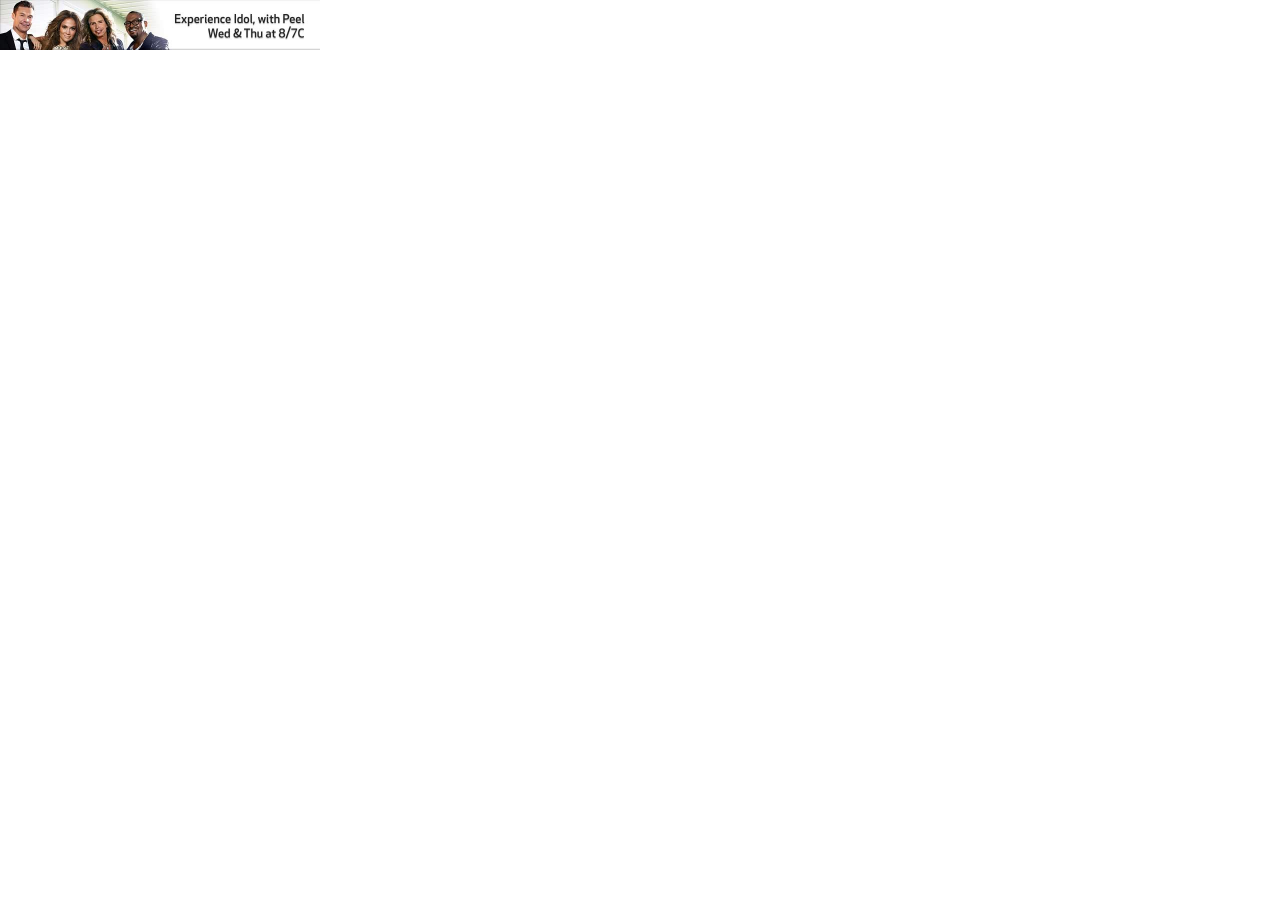
<file: banner.html>
<html>
<head>
<style type="text/css">

body {
	padding: 0;
	margin: 0;
	height: 50px;
	width: 320px;
}

</style>
<title>Experience Idol</title>
<meta name="viewport" content="width=device-width, user-scalable=no">
</head>
<body>
<a href="teaser.html"><img src="images/AIBanner.jpg" width="320pt" height="50pt"></a>
</body>
</body>
</html>
</file>
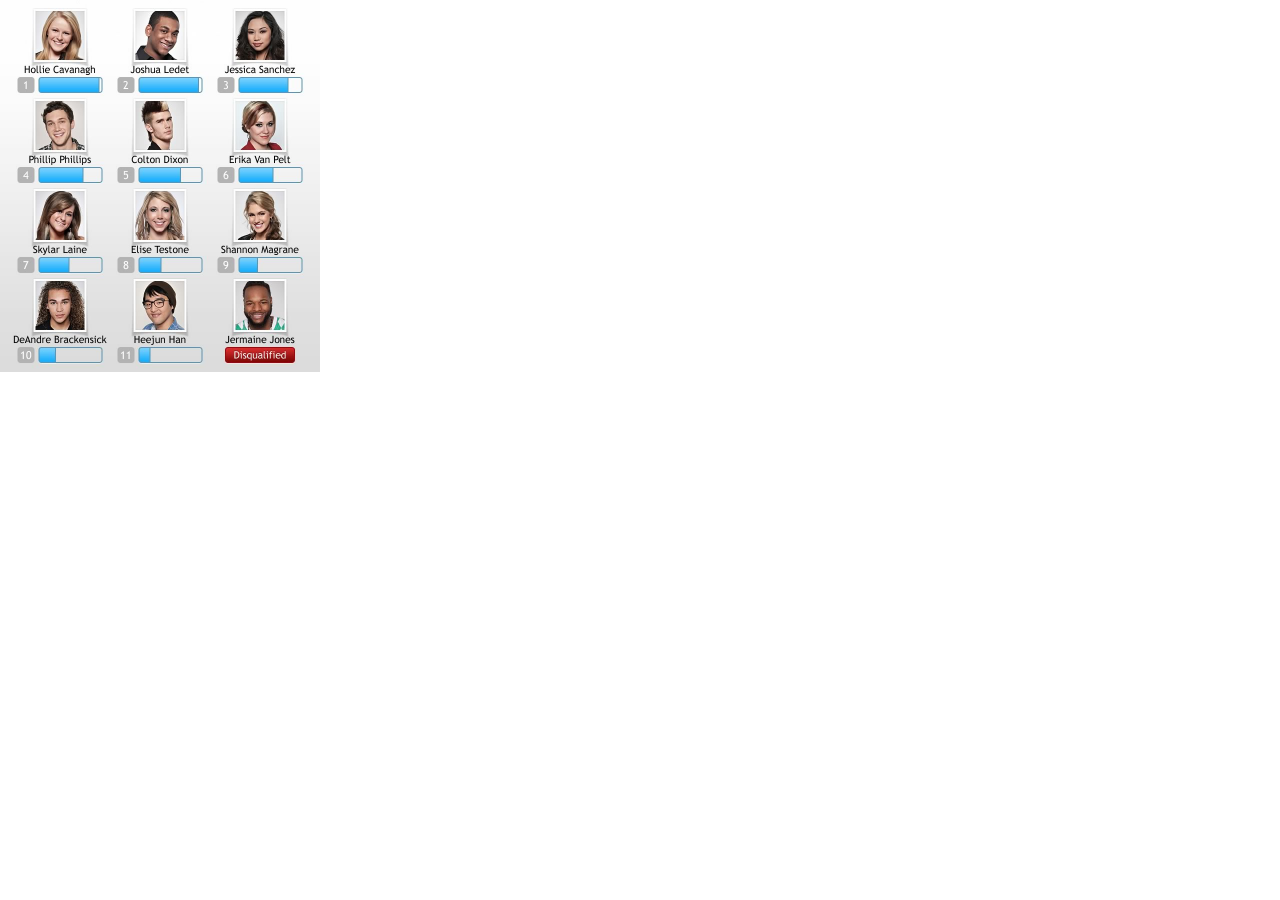
<file: leaderboard-031512.html>
<!DOCTYPE HTML PUBLIC "-//W3C//DTD HTML 4.01 Transitional//EN" "http://www.w3.org/TR/html4/loose.dtd">
<html>
<head>
<style type="text/css">

body {
	padding: 0;
	margin: 0;
	height: 372px;
	width: 320px;
}

</style>
<title>Experience Idol</title>
<meta name="viewport" content="width=device-width, user-scalable=no">
</head>
<body>
<img src="images/leaderboard-031512.jpg" width="320px" height="372px"></a>
</body>
</body>
</html>
</file>
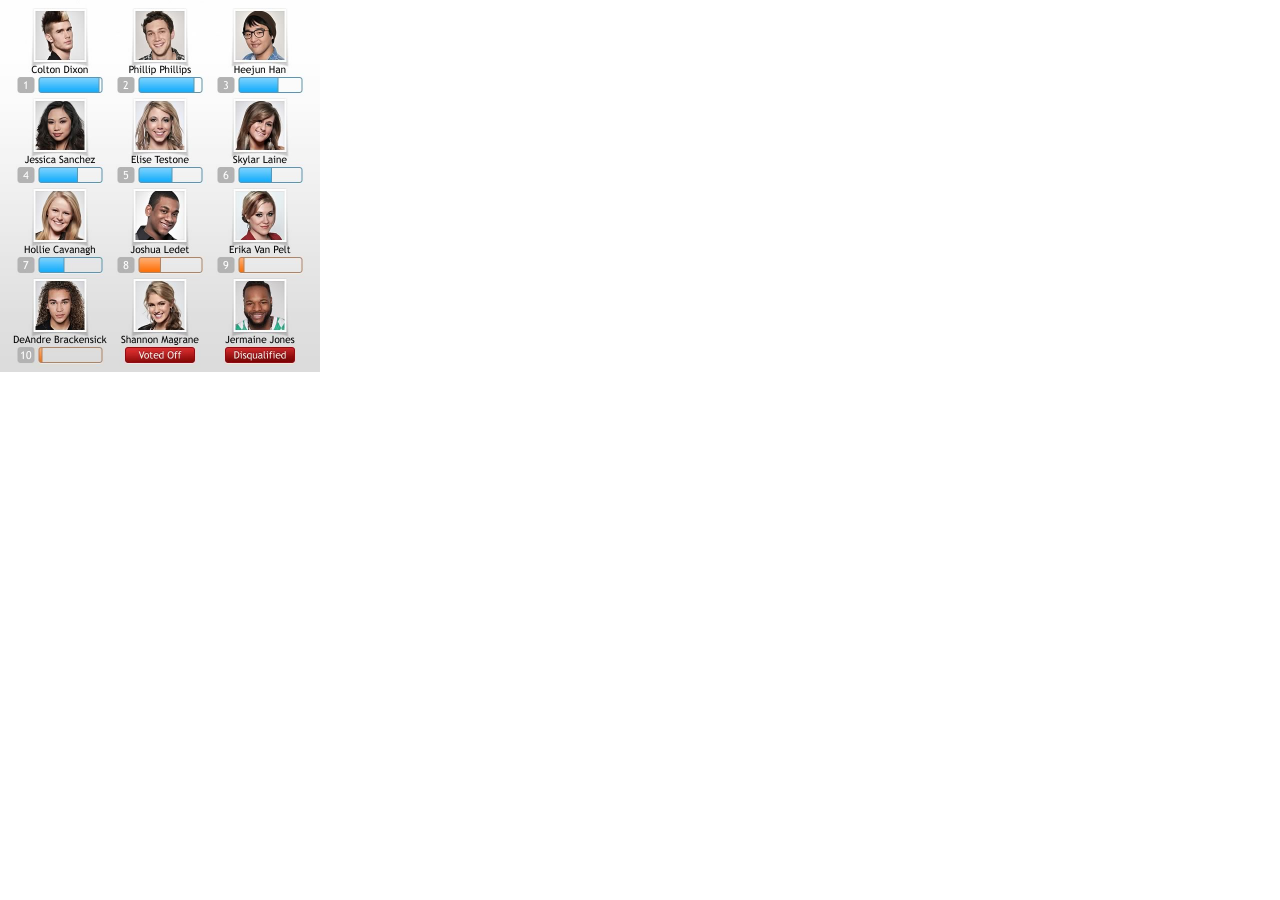
<file: leaderboard-120322.html>
<!DOCTYPE HTML PUBLIC "-//W3C//DTD HTML 4.01 Transitional//EN" "http://www.w3.org/TR/html4/loose.dtd">
<html>
<head>
<style type="text/css">

body {
	padding: 0;
	margin: 0;
	height: 372px;
	width: 320px;
}

</style>
<title>Experience Idol</title>
<meta name="viewport" content="width=device-width, user-scalable=no">
</head>
<body>
<img src="images/leaderboard-120322.jpg" width="320px" height="372px">
</body>
</body>
</html>
</file>
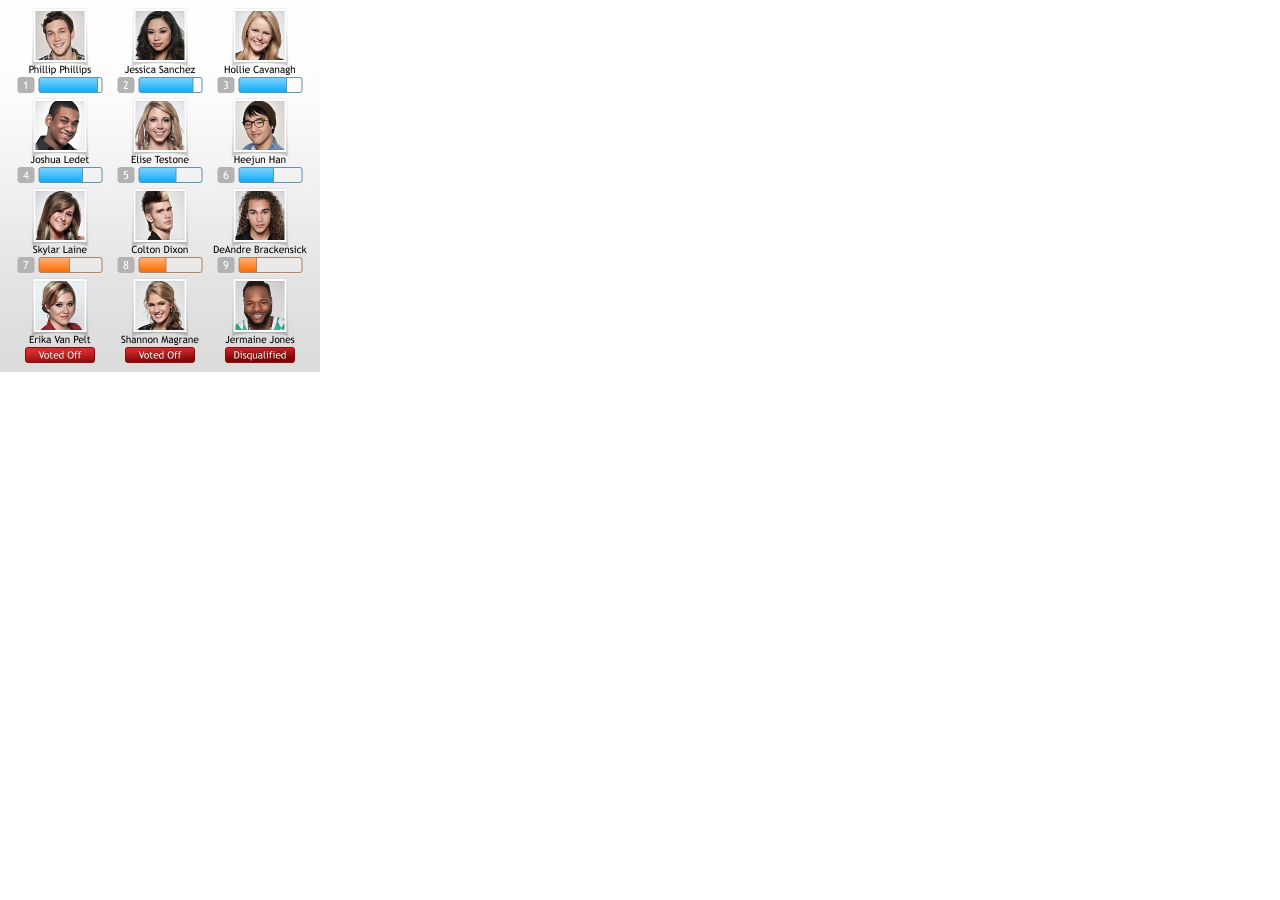
<file: leaderboard-120329.html>
<!DOCTYPE HTML PUBLIC "-//W3C//DTD HTML 4.01 Transitional//EN" "http://www.w3.org/TR/html4/loose.dtd">
<html>
<head>
<style type="text/css">

body {
	padding: 0;
	margin: 0;
	height: 372px;
	width: 320px;
}

</style>
<title>Experience Idol</title>
<meta name="viewport" content="width=device-width, user-scalable=no">
</head>
<body>
<img src="images/leaderboard-120329.jpg" width="320px" height="372px">
</body>
</body>
</html>
</file>
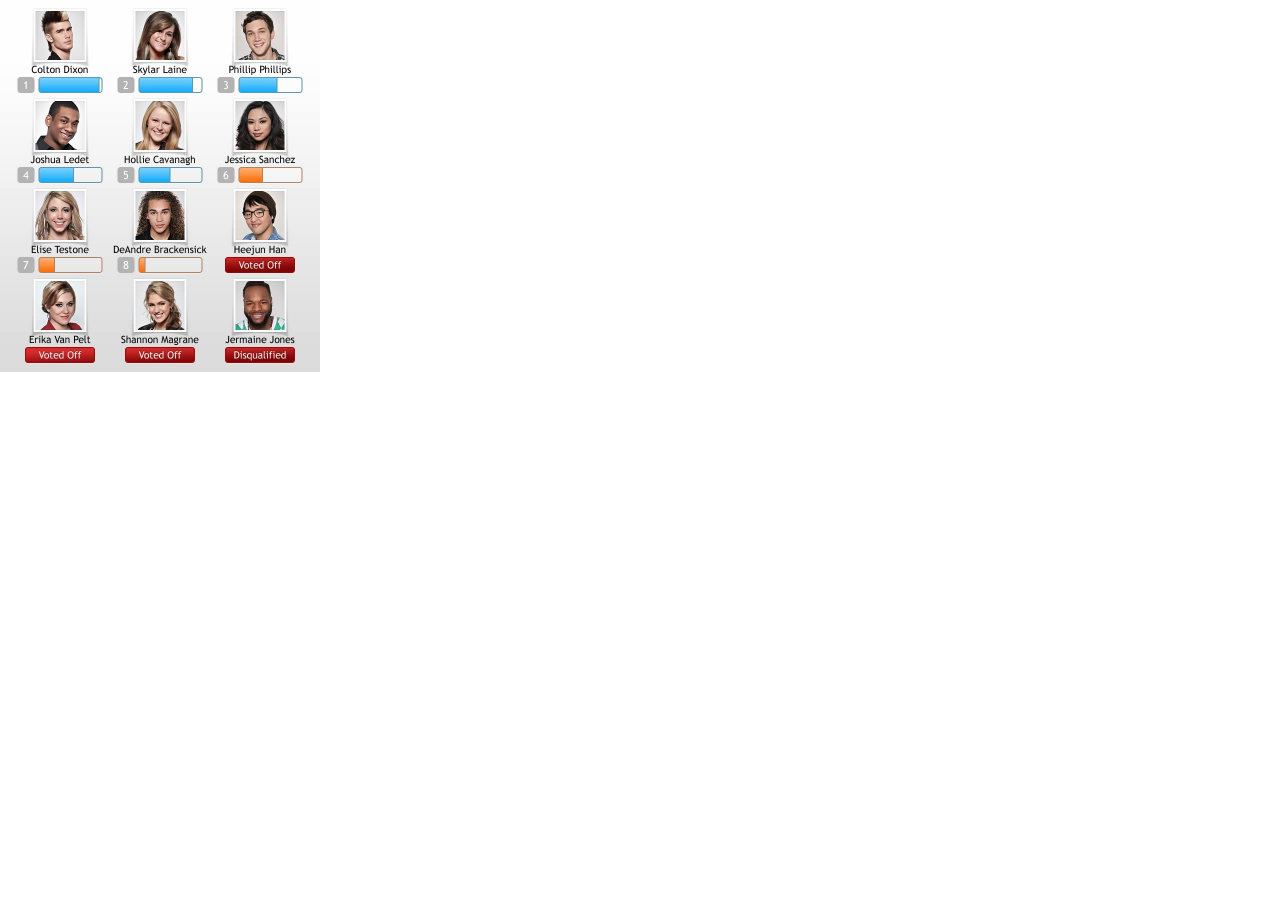
<file: leaderboard-120405.html>
<!DOCTYPE HTML PUBLIC "-//W3C//DTD HTML 4.01 Transitional//EN" "http://www.w3.org/TR/html4/loose.dtd">
<html>
<head>
<style type="text/css">

body {
	padding: 0;
	margin: 0;
	height: 372px;
	width: 320px;
}

</style>
<title>Experience Idol</title>
<meta name="viewport" content="width=device-width, user-scalable=no">
</head>
<body>
<img src="images/leaderboard-120405.jpg" width="320px" height="372px">
</body>
</body>
</html>
</file>
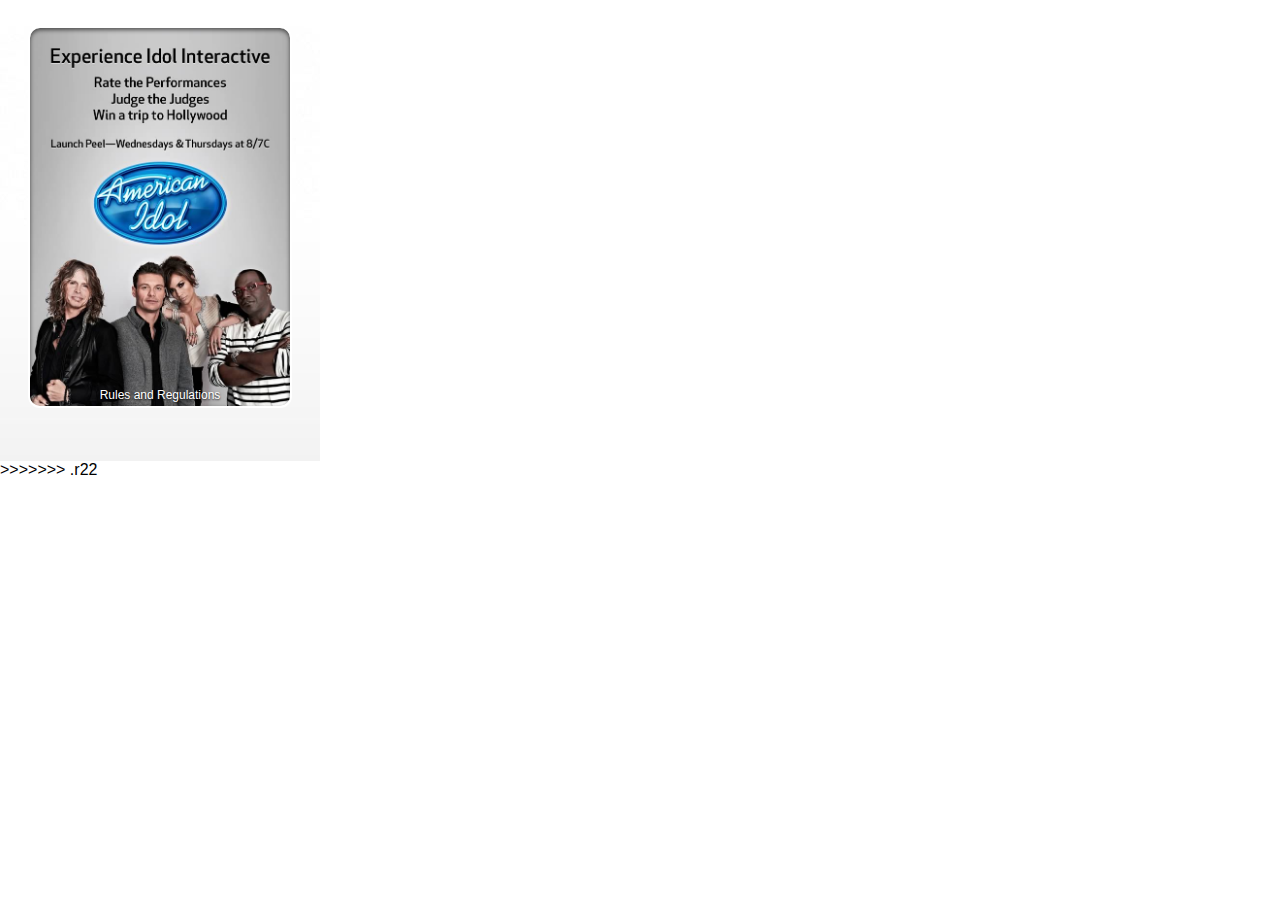
<file: teaser.html>
<!DOCTYPE html>
<html lang="en">
	<head>
		<meta charset="utf-8">
		
		<meta name = "viewport" content = "user-scalable=no">
		<meta name="apple-mobile-web-app-capable" content="yes" />  
		<meta name="apple-mobile-web-app-status-bar-style" content="default" /> 
		
		<title>American Idol</title>
		
		<style type="text/css">
			body, html{
				margin: 0;
				padding: 0;
				width: 320px;
			}
			
			body{
				font-family: Helvetica, Arial, sans-serif;
				color: black;
				-webkit-font-smoothing: antialiased;
			}
			
			h1{
				text-align: center;
				font-size: inherit;
			}
			
			#view-container{	
				background-image: url('./images/bg@2x.jpg');
				background-repeat: no-repeat;
				
				width: 320px;
				height: 435px;
			}
			
			#view-container #rules{
				background: url('./images/AITeaserBG.jpg');
				background-repeat: no-repeat;
				background-size: 100%;
				background-position: bottom center;
				
				width: 260px;
				height: 378px;
				
				margin:8% auto 0 auto;
				
				border-radius:12px;
				border:2px solid white;
				-webkit-box-shadow:inset 0 2px 4px rgba(0, 0, 0, .6);
			}
			
			#view-container #link-container{
				margin-top: -6%;
				margin-left: auto;
				margin-right: auto;
			}
			
			#view-container #rules-link{
				display: block;		
				text-decoration: none;
				color: white;
				font-size: 9pt;
				text-shadow: 0 1px 2px rgba(0, 0, 0, .8);
				text-align: center;

<<<<<<< .mine
</head>
<body>
    <div id='container'>
        <div id='app'>
            <h1>
                Cheer, Rate, Judge and Win
            </h1>
            <p>
                Get in on the action, starting with the top 12. Win airfare, hotel, and tickets for 10 for the 2012 American Idol Live tour opening show.
            </p>
            <p>
                Each completed scorecard enters you in the contest. To get ready, sign in to Peel, and invite your friends. Then, tune-in during the show, and have fun!
            </p>
            <div id='photo_rater'>
                <div id='rater'>
                    <table class="stars_container">
                        <tbody><tr class="stars">

                            <td class="star_selected"></td><td class="star_selected"></td><td class="star_selected"></td><td class="star"></td><td class="star"></td></tr>
                        </tbody></table>
                </div>
                <div id='photo'>
                    <div class="competitor_photo_container">
                        <img class="competitor_photo" src="https://graph-dev.peel.com/PAR302b9930-d325-4313-a118-862e379682a5/picture">
                        <div class="competitor_frame"></div>
                    </div>
                </div>
            </div>
            <div id="cheerometer">
                <span id="cheerometer_nay"></span>
                <span id="cheerometer_canvas"></span>
                <span id="cheerometer_yay"></span>
            </div>
        </div>
    </div>
</body>
=======
				margin: 0 auto;
				
				-webkit-tap-highlight-color: rgba(0, 0, 0, 0);
				-webkit-user-select: none;
			}
			
			#view-container #rules #copy-container{
				/*display: none;*/
				width: inherit;
				height: inherit;
				
				overflow-y: scroll;
			}
			
			#view-container #rules #copy{	
				font-size: 7pt;
				
				padding:1.5% 4%;
			}
			
			#view-container #rules .inline-bold{
				font-weight:bold;
			}
			
			.hidden{
				display: none;
			}
			
			.visible{
				display: block;
			}
			
		</style>
	</head>
	<body>
		<div id="view-container">
			<div id="rules">
				<div id="copy-container" class="hidden">
					<div id="copy">
						<h1>AMERICAN IDOL EXPERIENCE SWEEPSTAKES</h1>
						
						<h1>OFFICIAL CONTEST RULES</h1>
						
						<p>NO PURCHASE OR PAYMENT NECESSARY TO ENTER the American Idol Experience Sweepstakes (the "Contest"), sponsored by Peel Technologies, Inc. ("Sponsor"), 321 Castro Street, Mountain View, CA 94041. The Contest begins at with the American Idol show on 3/7 and ends at the season ending finale episode expected to be at the end of May 2012. ("Entry Period"). This Contest is not associated with American Idol or Fox Broadcasting.</p>
						 
						<p><span class="inline-bold">ELIGIBILITY:</span> The Sweepstakes is open only to permanent legal U.S. residents residing in the fifty (50) United States of America and the District of Columbia, who are at least 18 years old as of the date of entry. Employees of Sponsor and its agents, and their immediate family members, are not eligible to participate. The contest is void where prohibited or restricted by law.</p>
						 
						<p><span class="inline-bold">HOW TO ENTER:</span> During the Entry Period, enter the Contest through the Peel Technologies mobile application (the "App") by completing one of two tasks below:
						
						<ol>
							<li>Submit a rating for contestants on American Idol (the "Show") during any weekly broadcast of the competition. You will receive one (1) entry per completed "performance scorecard" – defined as an in-app scorecard for each contestant.</li>
							<li>Click the "Invite Friends" button and invite friends to join you in the American Idol App experience. You can also receive one (1) entry for inviting at least one friend to join by clicking the "invite friends" button in the app and sending an email invitation.</li>
						</ol> 
						All entries become the property of the Sponsor. You agree that any information you provide may be used by Sponsor. By participating, all entrants agree to abide by these Official Contest Rules.</p>
						
						
						<p><span class="inline-bold">PRIZES:</span> After the Contest is over, a single entry will be selected at random from the eligible entries to receive an all expenses paid trip for the winner plus three friends to see the American Idol Live concert performance ("Grand Prize"). Prize includes round-trip airfare, hotel, and concert tickets to the American Idol Live concert in Los Angeles (date to be announced). The Winner will be notified by email, and must claim their prize within three (3) business days after the date of notification. Decisions of the Sponsor are final and binding. Prizes are non-transferable and no substitutions are permitted, except that Sponsor reserves the right to substitute a prize of equal or greater monetary value if any Prize should become unavailable. Winners shall be liable for all federal, state and local taxes on the value of the Prizes, and any related shipping and handling charges.</p> 
						
						<p><span class="inline-bold">GENERAL CONDITIONS AND RELEASES:</span> Sponsor shall not be liable for technical failures of any kind. THE PRIZES ARE AWARDED "AS IS". Unless prohibited by applicable law, your acceptance of a Prize constitutes your permission for the Sponsor to use your name, photograph, and likeness for publicity purposes without any compensation to you.</p> 
						
						<p>By entering the Contest, you hereby release and hold harmless Sponsor and its directors, officers, employees, and agents from any damage, injury, death, loss, claim, or other liability (collectively, "Claims") that may arise from your participation in this Contest. Sponsor reserves the right to modify these Official Contest Rules or cancel the contest at any time. This Contest shall be governed by California law, without regard to conflicts of laws provisions. By participating in this Contest, you agree that any dispute relating to this Contest shall be determined by binding arbitration only in San Francisco, California. If any provision of these rules is held to be illegal or unenforceable, such provision shall be limited or eliminated to the minimum extent necessary so that these rules otherwise remain in full force.</p>
						
						<p>NOTWITHSTANDING ANYTHING ELSE HEREIN, SPONSOR AND/OR ITS AGENTS SHALL NOT BE LIABLE UNDER ANY LEGAL THEORY FOR (A) ANY SPECIAL, INCIDENTAL, CONSEQUENTIAL, OR EXEMPLARY DAMAGES, (B) DATA LOSS OR COST OF PROCUREMENT OF SUBSTITUTE GOODS OR SERVICES, AND/OR © ANY MATTER BEYOND SPONSOR’S REASONABLE CONTROL.</p>
					</div> <!--rules-copy-->
				</div> <!--copy container-->				
			</div> <!--rules-->
			<div id="link-container">
				<a id="rules-link" href="#" onclick="toggle()">Rules and Regulations</a>
			</div>
		</div> <!--view-container-->
		<script language="javascript"> 
			function toggle() {
				var rulesbg = document.getElementById("rules");
			    var copy = document.getElementById("copy-container");
			    var displayLink = document.getElementById("rules-link");
			    if(copy.style.display == "block") {
			        copy.style.display = "none";
			            
			      	displayLink.style.display = "none";
			      }
			    else {
			        copy.style.display = "block";
			        rulesbg.style.background ="white";
					displayLink.style.display = "none";
			    }
			} 
		</script>
	</body>
>>>>>>> .r22
</html>
</file>
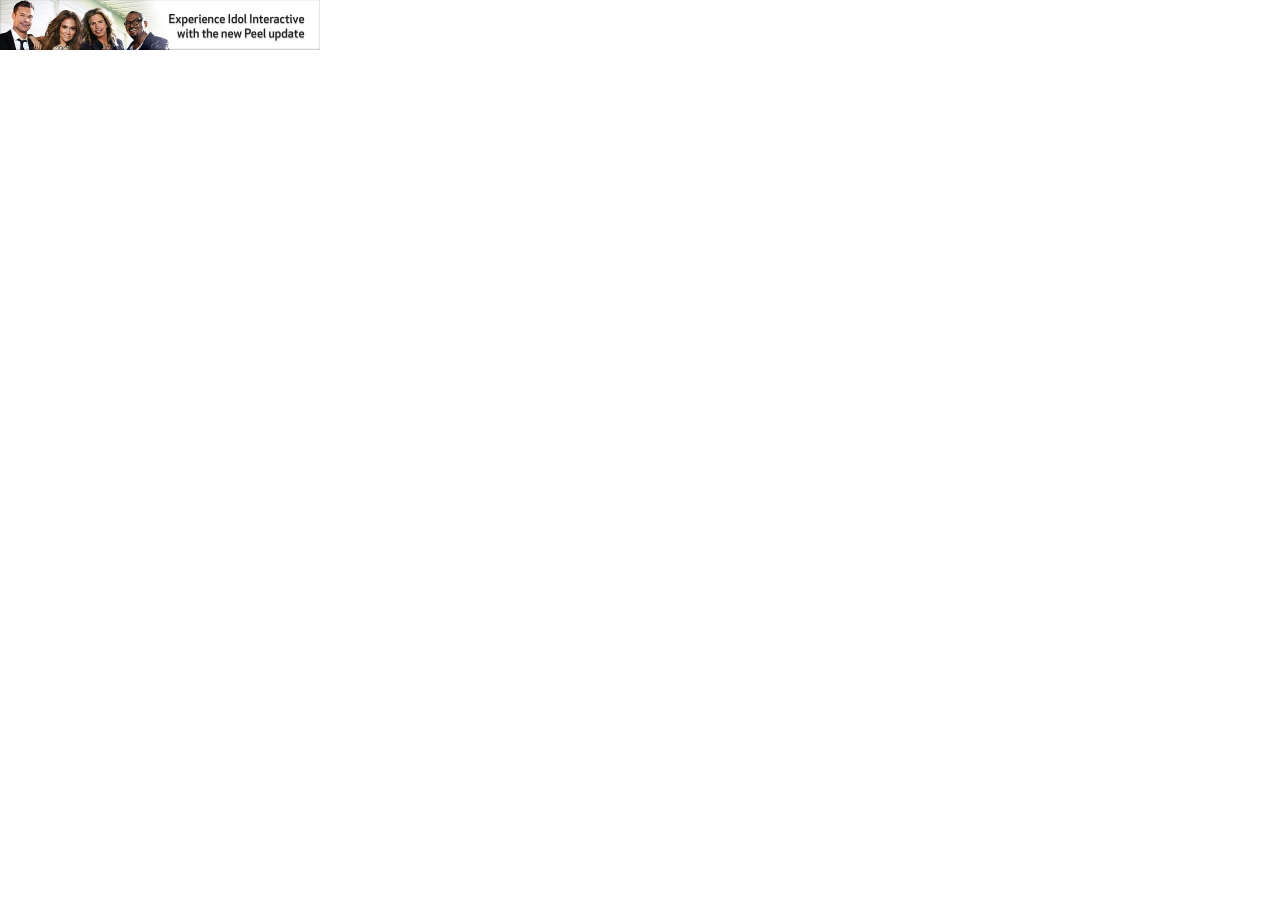
<file: upgradebanner.html>
<html>
<head>
<style type="text/css">

body {
	padding: 0;
	margin: 0;
	height: 50px;
	width: 320px;
}

</style>
<title>Experience Idol</title>
<meta name="viewport" content="width=device-width, user-scalable=no">
</head>
<body>
<a href="itms-apps://itunes.apple.com/us/app/peel-personal-tv-show-guide/id384977370?mt=8"><img src="images/AIUpgradeBanner.jpg" width="320pt" height="50pt"></a>
</body>
</body>
</html>
</file>
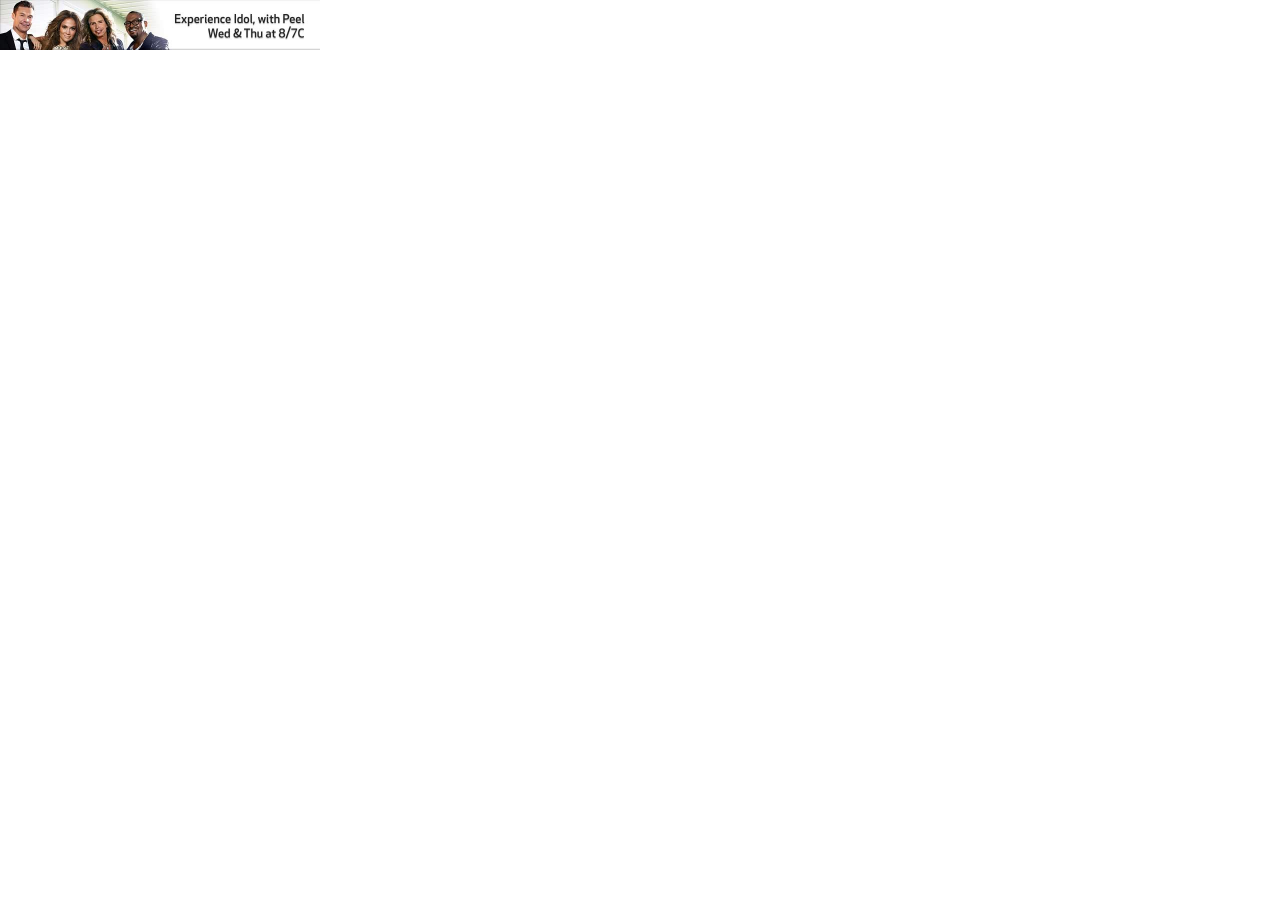
<file: upgradebanner2.html>
<html>
<head>
<style type="text/css">

body {
	padding: 0;
	margin: 0;
	height: 50px;
	width: 320px;
}

</style>
<title>Experience Idol</title>
<meta name="viewport" content="width=device-width, user-scalable=no">
</head>
<body>
<a href="upgradeteaser.html"><img src="images/AIBanner.jpg" width="320pt" height="50pt"></a>
</body>
</body>
</html>
</file>
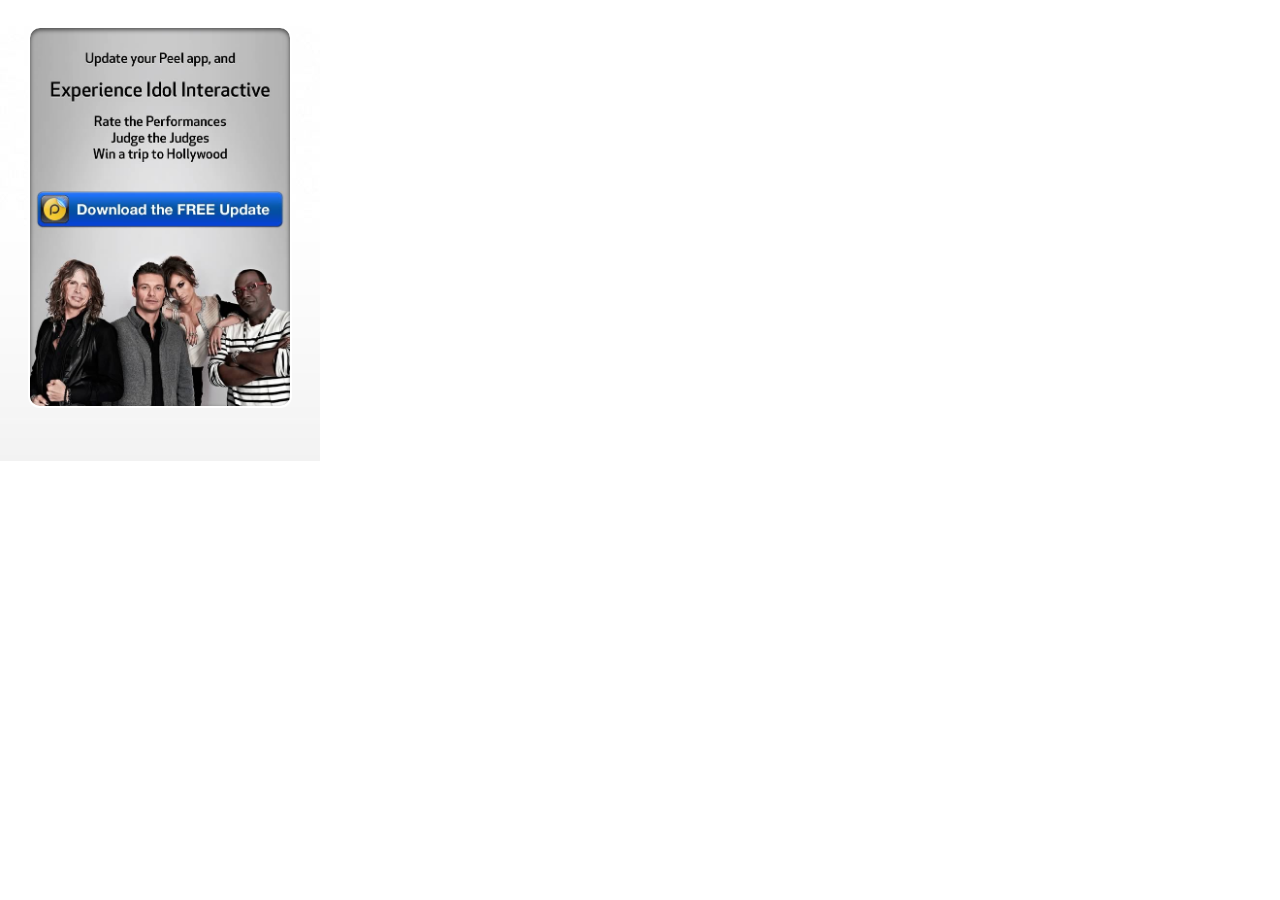
<file: upgradeteaser.html>
<!DOCTYPE html>
<html lang="en">
	<head>
		<meta charset="utf-8">
		
		<meta name = "viewport" content = "width = device-width, user-scalable = no">
		<meta name="apple-mobile-web-app-capable" content="yes" />  
		<meta name="apple-mobile-web-app-status-bar-style" content="default" /> 
		
		<title>American Idol</title>
		
		<style type="text/css">
			body, html{
				margin: 0;
				padding: 0;
				width: 320px;
			}
			
			body{
				font-family: Helvetica, Arial, sans-serif;
				color: black;
				-webkit-font-smoothing: antialiased;
			}
			
			h1{
				text-align: center;
				font-size: inherit;
			}
			
			#view-container{	
				background-image: url('./images/bg@2x.jpg');
				background-repeat: no-repeat;
				
				width: 320px;
				height: 435px;
			}
			
			#view-container #rules{
				background: url('./images/AIUpgradeBG.jpg');
				background-repeat: no-repeat;
				background-size: 100%;
				background-position: bottom center;
				
				width: 260px;
				height: 378px;
				
				margin:8% auto 0 auto;
				
				border-radius:12px;
				border:2px solid white;
				-webkit-box-shadow:inset 0 2px 4px rgba(0, 0, 0, .6);
				
			}
			
			#view-container #link-container{
				margin-top: -6%;
				margin-left: auto;
				margin-right: auto;
			}
			
			#view-container #rules-link{
				display: block;		
				text-decoration: none;
				color: white;
				font-size: 9pt;
				text-shadow: 0 1px 2px rgba(0, 0, 0, .8);
				text-align: center;

				margin: 0 auto;
				
				-webkit-tap-highlight-color: rgba(0, 0, 0, 0);
				-webkit-user-select: none;
			}
			
			#view-container #rules #copy-container{
				/*display: none;*/
				width: inherit;
				height: inherit;
				
				overflow-y: scroll;
			}
			
			#view-container #rules #copy{	
				font-size: 7pt;
				
				padding:1.5% 4%;
			}
			
			#view-container #rules .inline-bold{
				font-weight:bold;
			}
			
			.hidden{
				display: none;
			}
			
			.visible{
				display: block;
			}
			
		</style>
	</head>
	<body>
		<div id="view-container">
			<div id="rules" onclick="window.location = 'itms-apps://itunes.apple.com/us/app/peel-personal-tv-show-guide/id384977370?mt=8';">	
			</div> <!--rules-->
			<div id="link-container">
			</div>
		</div> <!--view-container-->
	</body>
</html>
</file>
